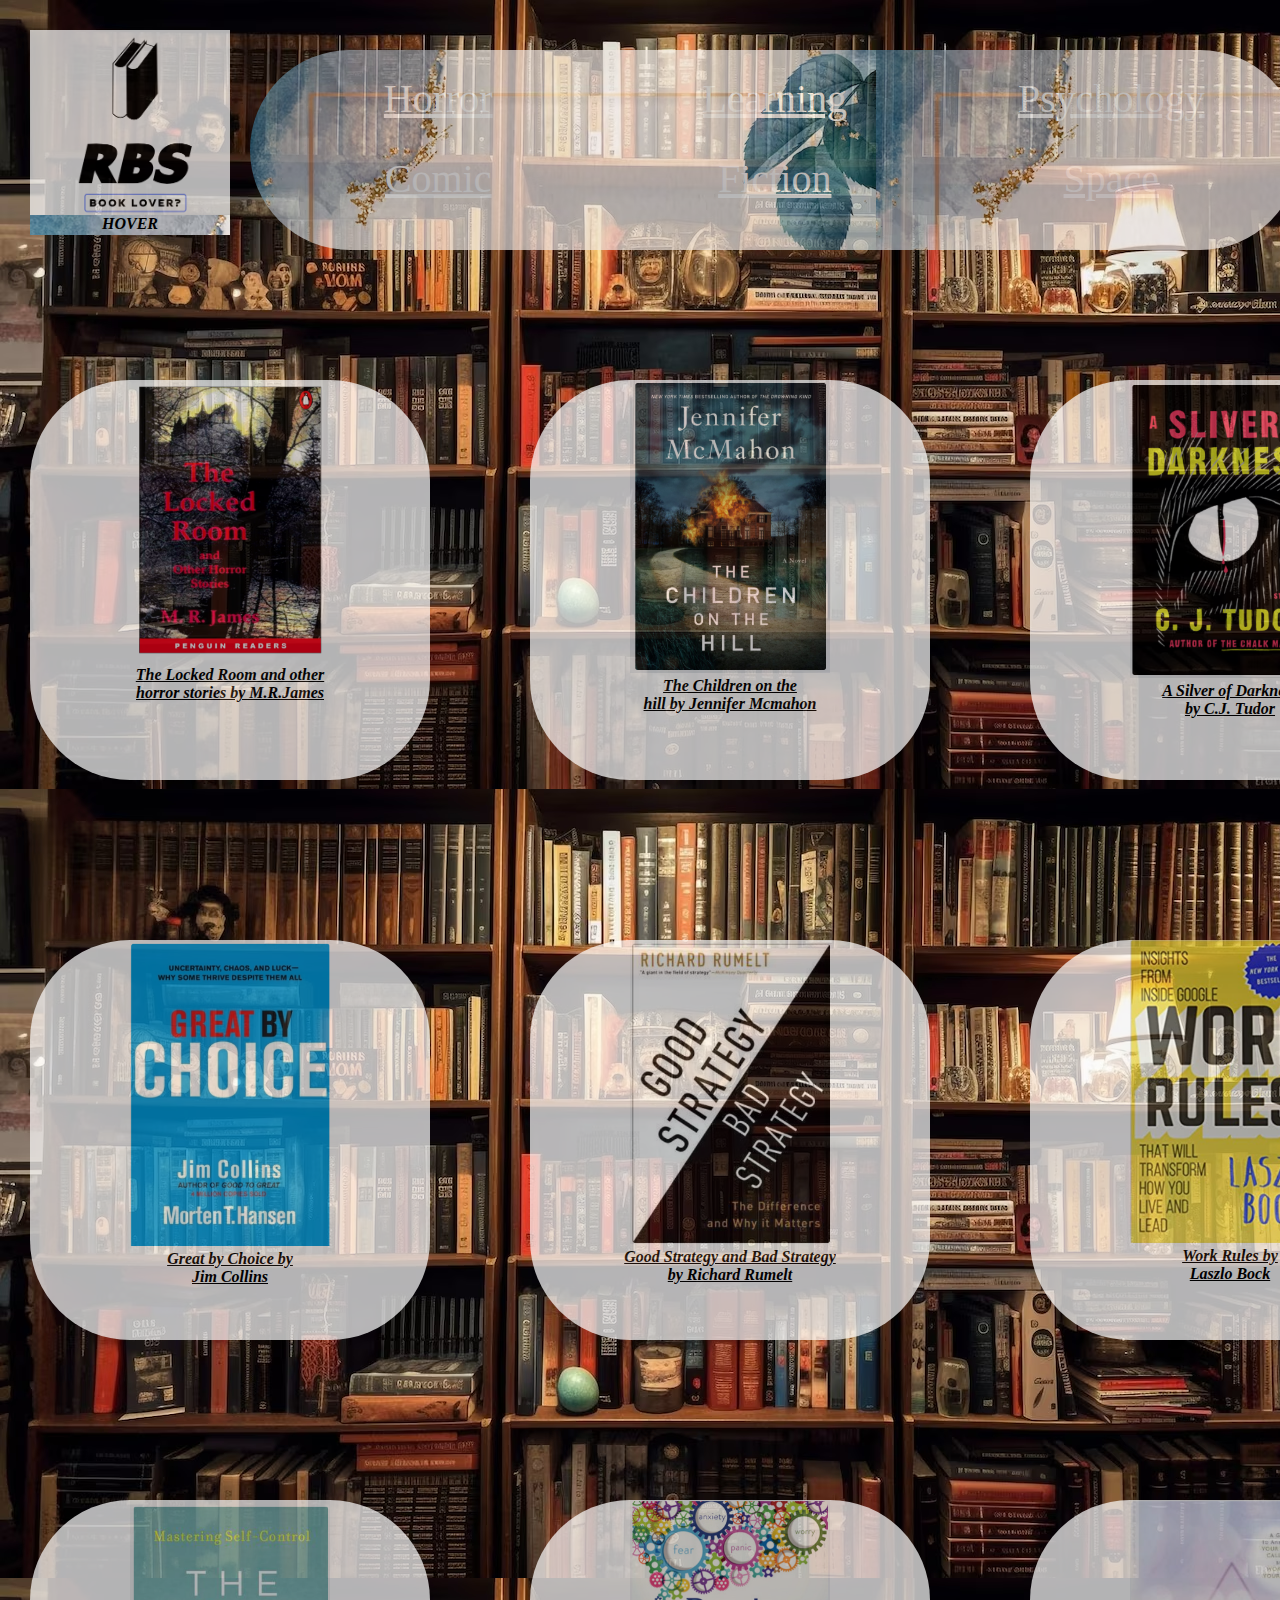
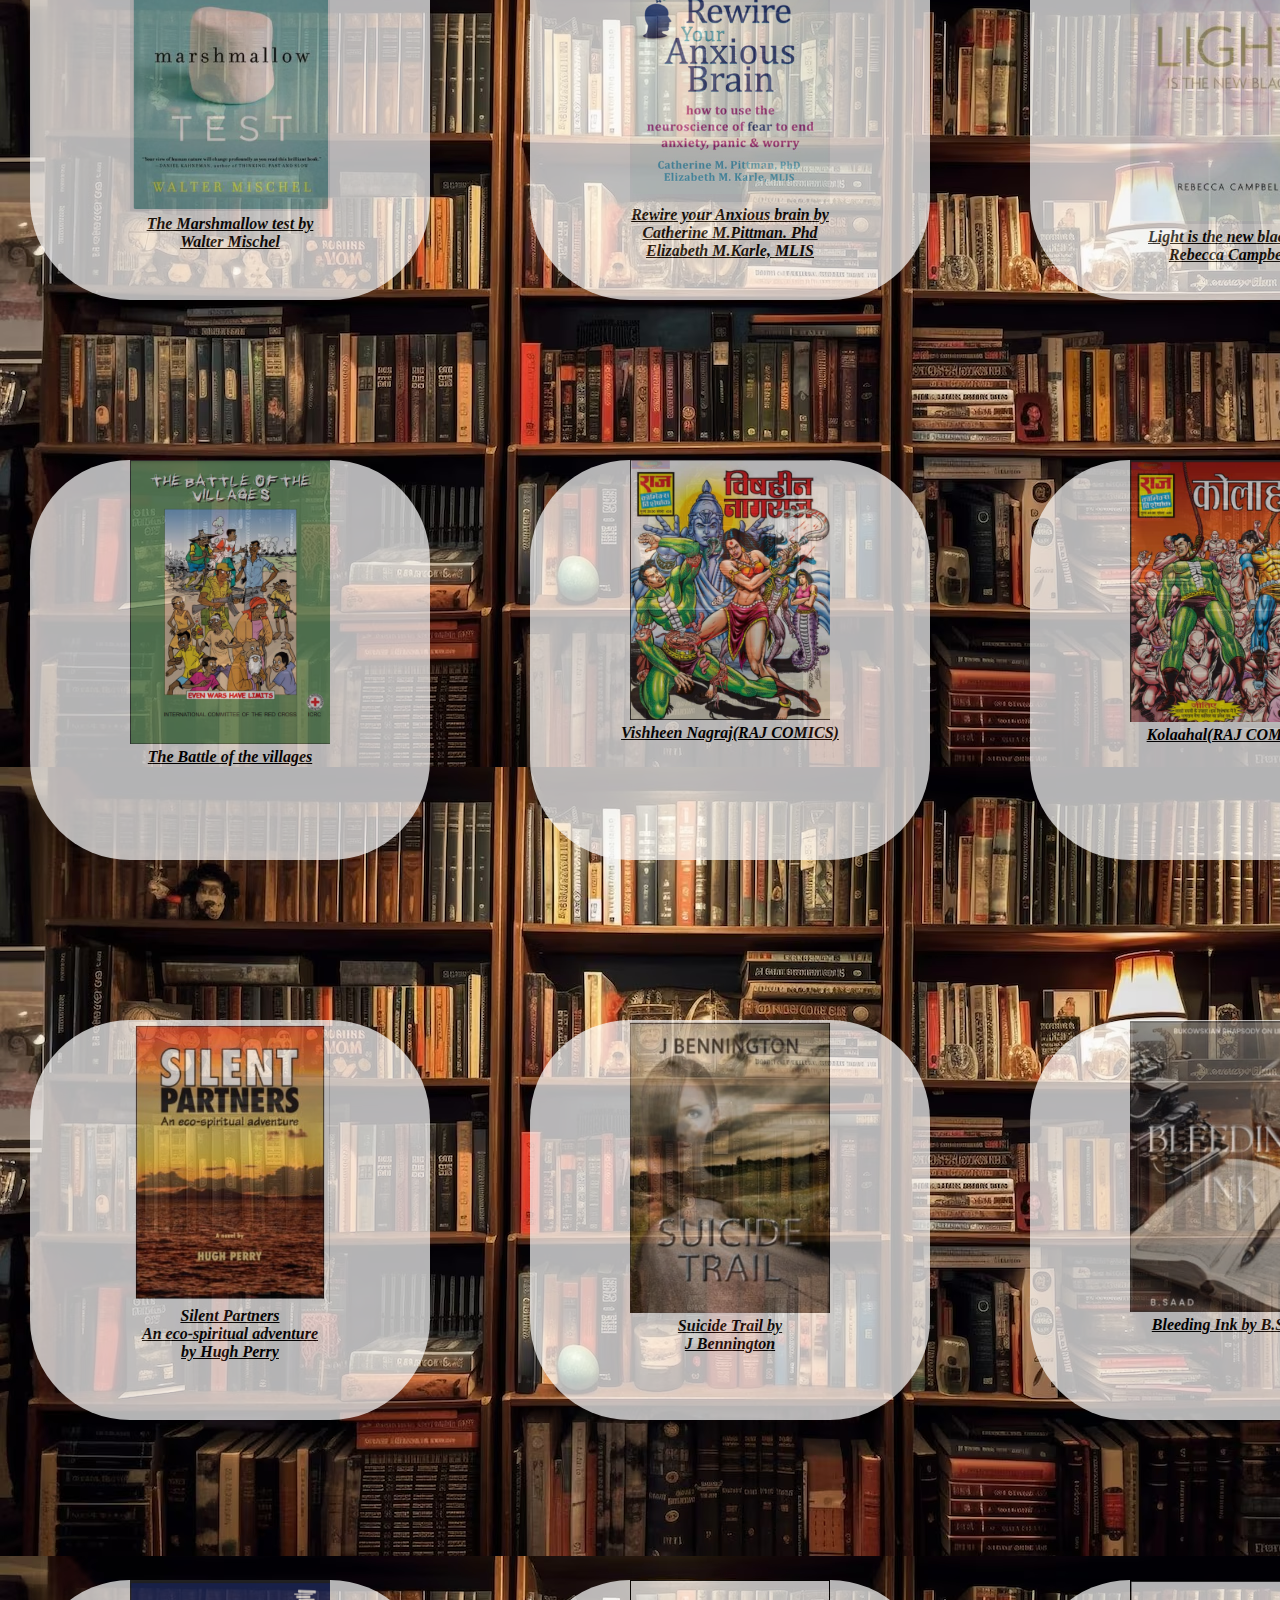
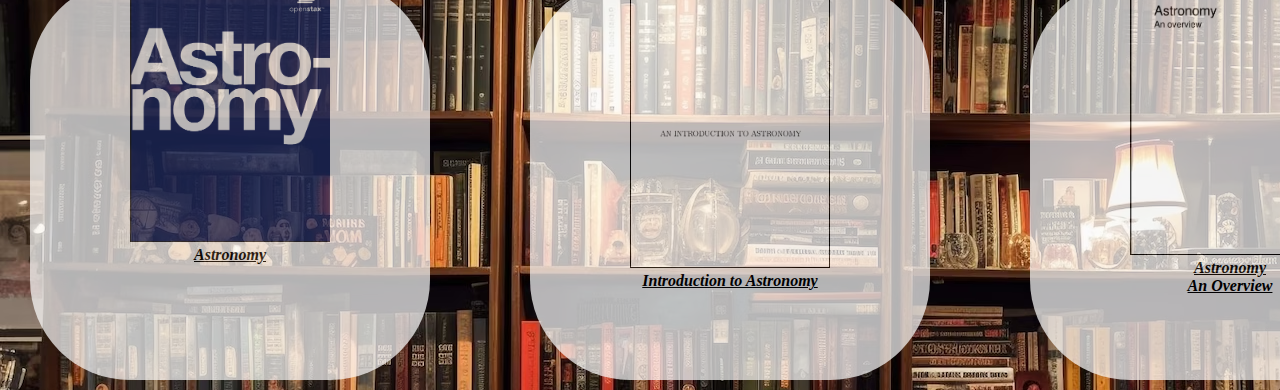
<file: Index.htm>
<!DOCTYPE html>
<html lang="en">
<head>
    <meta charset="UTF-8">
    <meta name="viewport" content="width=device-width, initial-scale=1.0">
    <title>Document</title>
    <link rel="stylesheet" href="projectstyles.css">
</head>
<body>
    <div class="logo">
        <a href="about.htm"><img src="logo.png" alt=""></a>
        <p>HOVER 
        <br><a href="index.htm">HOME-PAGE</a>
        <br><a href="about.htm">ABOUT-PAGE</a>
        
        </p>
        
    </div>

    <div class="categories">
        <ul class="bookcategories">
            <li><a href="#horror">Horror</a></li><li><a href="#learning">Learning</a></li><li><a href="#psychology">Psychology</a></li>
        </ul>

        <ul class="bookcategories">
            <li><a href="#comic">Comic</a></li><li><a href="#fiction">Fiction</a></li><li><a href="#space">Space</a></li>
        </ul>
    </div>
    
    <div class="bookcatalogue">
        <ul id="horror" class="book">
        <Li><a href="horror/book1.pdf"><img src="horror/b1.png" alt="">
            <p>The Locked Room and other <br> horror stories by M.R.James</p></a></Li>
        <Li><a href="horror/book2.pdf"><img src="horror/b2.png" alt="">
            <p>The Children on the <br>hill by Jennifer Mcmahon</p></a></Li>
        <LI><a href="horror/book3.pdf"><img src="horror/b3.png" alt="">
            <p>A Silver of Darkness <br>by C.J. Tudor</p></a></LI>
        <LI><a href="horror/book4.pdf"><img src="horror/b4.png" alt="">
            <p>Road of Bones-A Novel <br>by Christopher Golden</p></a></LI>
        </ul>
        <ul id="learning" class="book">
        <Li><a href="learning/book1.pdf"><img src="learning/b1.png" alt="">
            <p>Great by Choice by <br>Jim Collins</p></a></Li>
        <Li><a href="learning/book2.pdf"><img src="learning/b2.png" alt="">
            <p>Good Strategy and Bad Strategy <br>by Richard Rumelt</p></a></Li>
        <LI><a href="learning/book3.pdf"><img src="learning/b3.png" alt="">
            <p>Work Rules by <br>Laszlo Bock</p></a></LI>
        <LI><a href="learning/book4.pdf"><img src="learning/b4.png" alt="">
            <p>Today Matters by <br>John C. Maxwell</p></a></LI>
        </ul>
        <ul id="psychology" class="book">
            <Li><a href="psychology/book1.pdf"><img src="psychology/b1.png" alt="">
                <p>The Marshmallow test by <br> Walter Mischel </p></a></Li>
            <Li><a href="psychology/book2.pdf"><img src="psychology/b2.png" alt="">
                <p>Rewire your Anxious brain by <br> Catherine M.Pittman. Phd <br> Elizabeth M.Karle, MLIS</p></a></Li>
            <LI><a href="psychology/book3.pdf"><img src="psychology/b3.png" alt="">
                <p>Light is the new black by <br>Rebecca Campbell</p></a></LI>
            <LI><a href="psychology/book4.pdf"><img src="psychology/b4.png" alt="">
                <p>No Bad Parts by <br>Richard C.Schwartz, PHD</p></a></LI>
        </ul>
        <ul id="comic" class="book">
        <Li><a href="comic/book1.pdf"><img src="comic/b1.png" alt="">
            <p>The Battle of the villages</p></a></Li>
        <Li><a href="comic/book2.pdf"><img src="comic/b2.png" alt="">
            <p>Vishheen Nagraj(RAJ COMICS)</p></a></Li>
        <LI><a href="comic/book3.pdf"><img src="comic/b3.png" alt="">
            <p>Kolaahal(RAJ COMICS)</p></a></LI>
        <LI><a href="comic/book4.pdf"><img src="comic/b4.png" alt="">
            <p>Dracula ka annt(RAJ COMICS)</p></a></LI>
        </ul>
        <ul id="fiction" class="book">
        <Li><a href="fiction/book1.pdf"><img src="fiction/b1.png" alt="">
            <p>Silent Partners <br> An eco-spiritual adventure <br> by Hugh Perry</p></a></Li>
        <Li><a href="fiction/book2.pdf"><img src="fiction/b2.png" alt="">
            <p>Suicide Trail by <br>J Bennington</p></a></Li>
        <LI><a href="fiction/book3.pdf"><img src="fiction/b3.png" alt="">
            <p>Bleeding Ink by B.Saad</p></a></LI>
        <LI><a href="fiction/book4.pdf"><img src="fiction/b4.png" alt="">
            <p>2000 leagues under the seas <br> by Jules Verne</p></a></LI>
        </ul>
        <ul id="space" class="book">
        <Li><a href="space/book1.pdf"><img src="space/b1.png" alt="">
            <p>Astronomy</p></a></Li>
        <Li><a href="space/book2.pdf"><img style="border: 1px solid black;" src="space/b2.png" alt="">
            <p>Introduction to Astronomy</p></a></Li>
        <LI><a href="space/book3.pdf"><img style="border: 1px solid black;" src="space/b3.png" alt="">
            <p>Astronomy <br>An Overview</p></a></LI>
        <LI><a href="space/book4.pdf"><img src="space/b4.png" alt="">
            <p>Space-Based Astronomy</p></a></LI>
        </ul>
    </div>


</body>
</html>
</file>
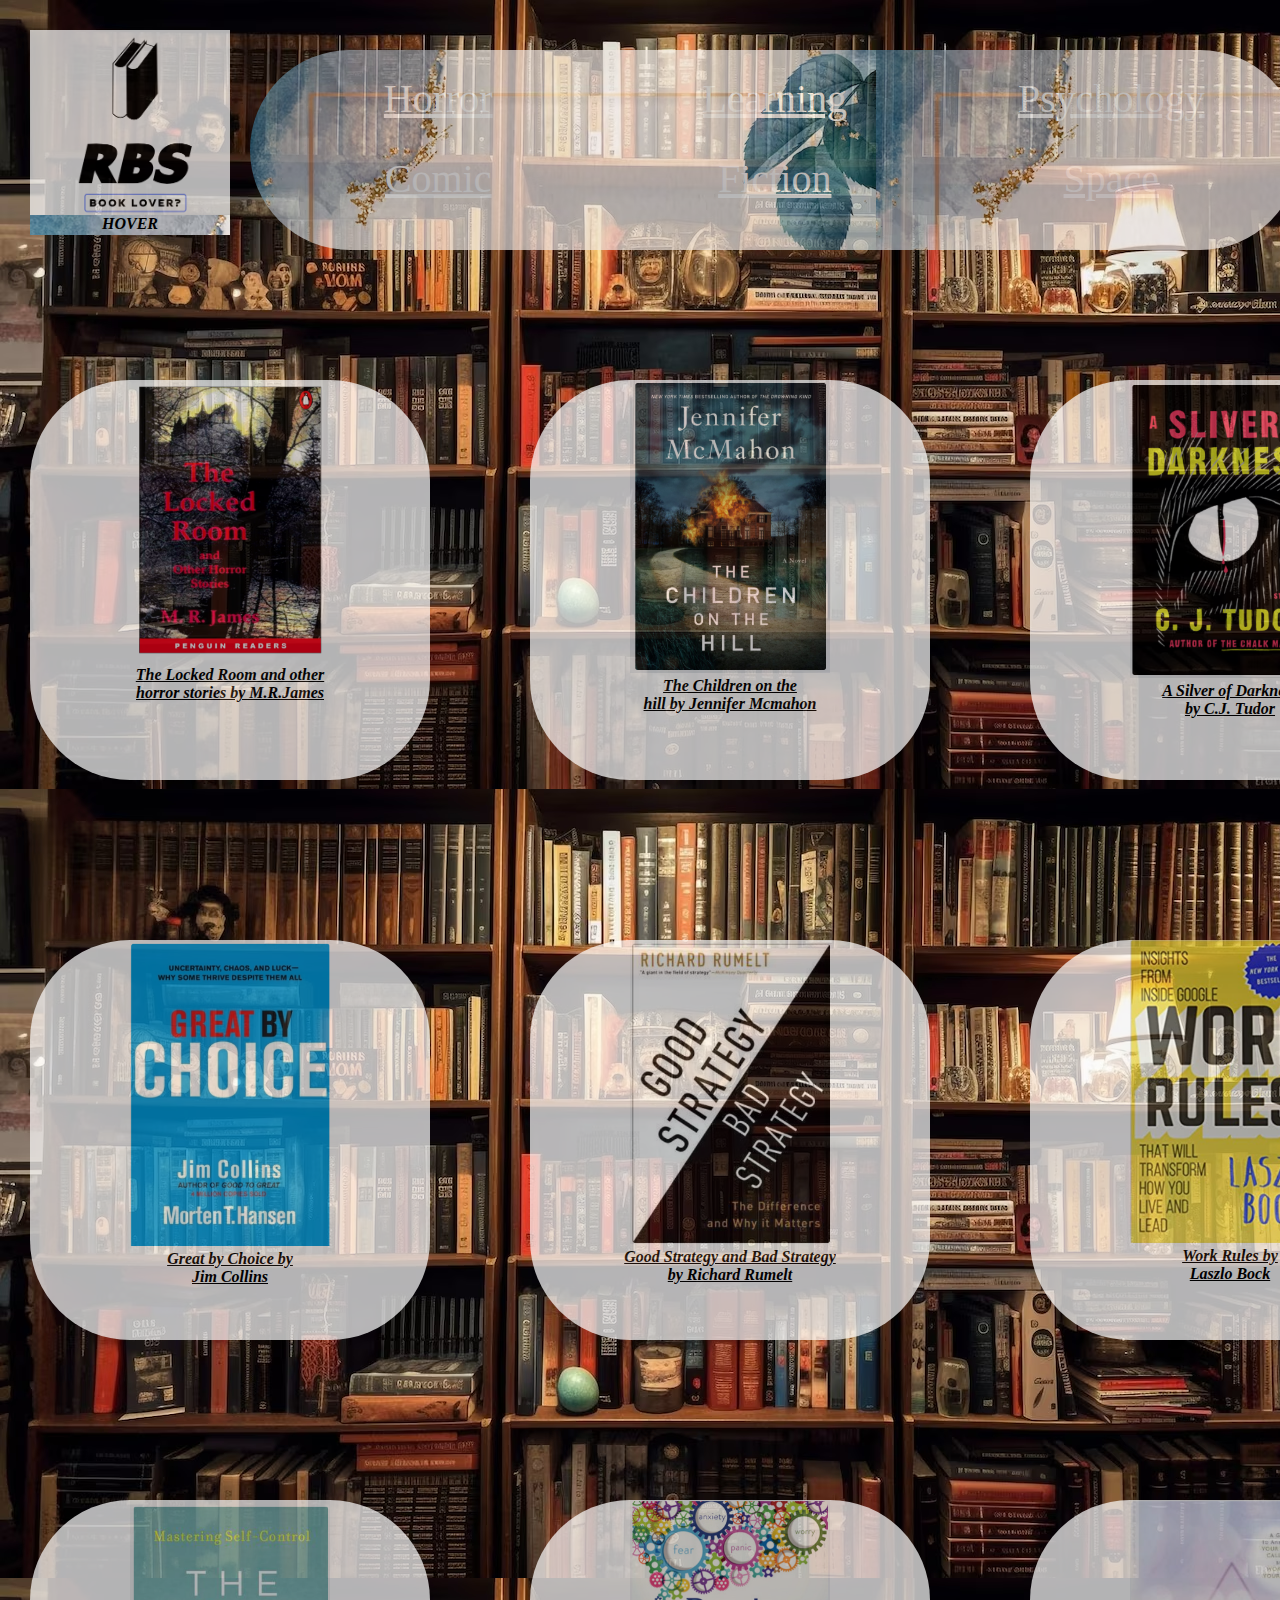
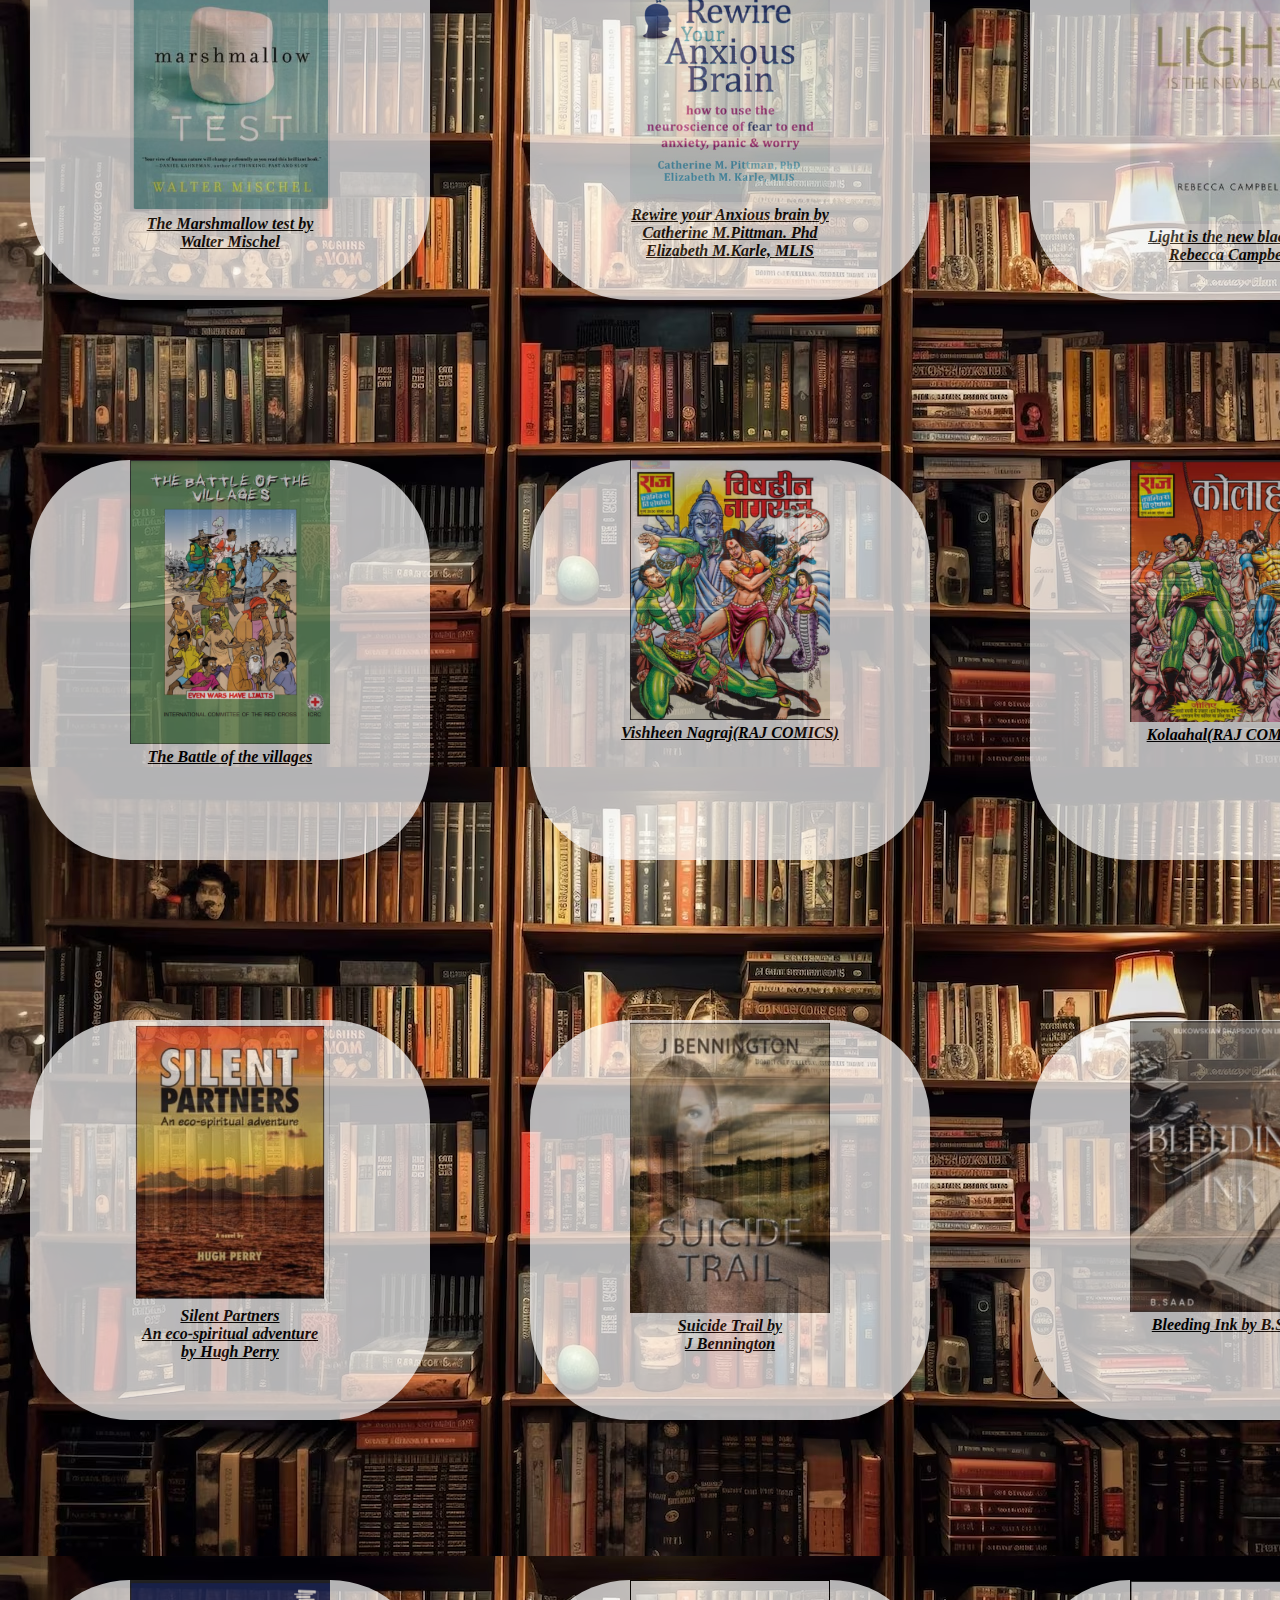
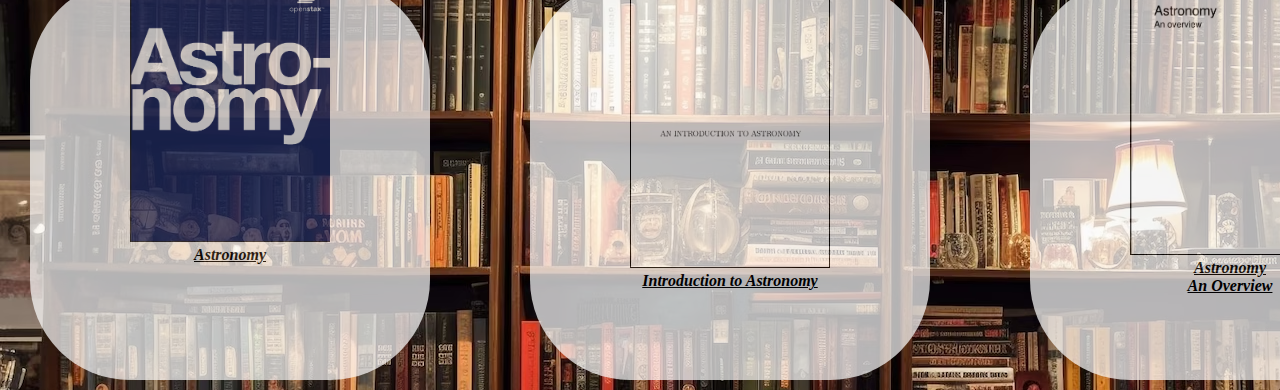
<file: index.htm>
<!DOCTYPE html>
<html lang="en">
<head>
    <meta charset="UTF-8">
    <meta name="viewport" content="width=device-width, initial-scale=1.0">
    <title>Document</title>
    <link rel="stylesheet" href="projectstyles.css">
</head>
<body>
    <div class="logo">
        <a href="about.htm"><img src="logo.png" alt=""></a>
        <p>HOVER 
        <br><a href="index.htm">HOME-PAGE</a>
        <br><a href="about.htm">ABOUT-PAGE</a>
        
        </p>
        
    </div>

    <div class="categories">
        <ul class="bookcategories">
            <li><a href="#horror">Horror</a></li><li><a href="#learning">Learning</a></li><li><a href="#psychology">Psychology</a></li>
        </ul>

        <ul class="bookcategories">
            <li><a href="#comic">Comic</a></li><li><a href="#fiction">Fiction</a></li><li><a href="#space">Space</a></li>
        </ul>
    </div>
    
    <div class="bookcatalogue">
        <ul id="horror" class="book">
        <Li><a href="horror/book1.pdf"><img src="horror/b1.png" alt="">
            <p>The Locked Room and other <br> horror stories by M.R.James</p></a></Li>
        <Li><a href="horror/book2.pdf"><img src="horror/b2.png" alt="">
            <p>The Children on the <br>hill by Jennifer Mcmahon</p></a></Li>
        <LI><a href="horror/book3.pdf"><img src="horror/b3.png" alt="">
            <p>A Silver of Darkness <br>by C.J. Tudor</p></a></LI>
        <LI><a href="horror/book4.pdf"><img src="horror/b4.png" alt="">
            <p>Road of Bones-A Novel <br>by Christopher Golden</p></a></LI>
        </ul>
        <ul id="learning" class="book">
        <Li><a href="learning/book1.pdf"><img src="learning/b1.png" alt="">
            <p>Great by Choice by <br>Jim Collins</p></a></Li>
        <Li><a href="learning/book2.pdf"><img src="learning/b2.png" alt="">
            <p>Good Strategy and Bad Strategy <br>by Richard Rumelt</p></a></Li>
        <LI><a href="learning/book3.pdf"><img src="learning/b3.png" alt="">
            <p>Work Rules by <br>Laszlo Bock</p></a></LI>
        <LI><a href="learning/book4.pdf"><img src="learning/b4.png" alt="">
            <p>Today Matters by <br>John C. Maxwell</p></a></LI>
        </ul>
        <ul id="psychology" class="book">
            <Li><a href="psychology/book1.pdf"><img src="psychology/b1.png" alt="">
                <p>The Marshmallow test by <br> Walter Mischel </p></a></Li>
            <Li><a href="psychology/book2.pdf"><img src="psychology/b2.png" alt="">
                <p>Rewire your Anxious brain by <br> Catherine M.Pittman. Phd <br> Elizabeth M.Karle, MLIS</p></a></Li>
            <LI><a href="psychology/book3.pdf"><img src="psychology/b3.png" alt="">
                <p>Light is the new black by <br>Rebecca Campbell</p></a></LI>
            <LI><a href="psychology/book4.pdf"><img src="psychology/b4.png" alt="">
                <p>No Bad Parts by <br>Richard C.Schwartz, PHD</p></a></LI>
        </ul>
        <ul id="comic" class="book">
        <Li><a href="comic/book1.pdf"><img src="comic/b1.png" alt="">
            <p>The Battle of the villages</p></a></Li>
        <Li><a href="comic/book2.pdf"><img src="comic/b2.png" alt="">
            <p>Vishheen Nagraj(RAJ COMICS)</p></a></Li>
        <LI><a href="comic/book3.pdf"><img src="comic/b3.png" alt="">
            <p>Kolaahal(RAJ COMICS)</p></a></LI>
        <LI><a href="comic/book4.pdf"><img src="comic/b4.png" alt="">
            <p>Dracula ka annt(RAJ COMICS)</p></a></LI>
        </ul>
        <ul id="fiction" class="book">
        <Li><a href="fiction/book1.pdf"><img src="fiction/b1.png" alt="">
            <p>Silent Partners <br> An eco-spiritual adventure <br> by Hugh Perry</p></a></Li>
        <Li><a href="fiction/book2.pdf"><img src="fiction/b2.png" alt="">
            <p>Suicide Trail by <br>J Bennington</p></a></Li>
        <LI><a href="fiction/book3.pdf"><img src="fiction/b3.png" alt="">
            <p>Bleeding Ink by B.Saad</p></a></LI>
        <LI><a href="fiction/book4.pdf"><img src="fiction/b4.png" alt="">
            <p>2000 leagues under the seas <br> by Jules Verne</p></a></LI>
        </ul>
        <ul id="space" class="book">
        <Li><a href="space/book1.pdf"><img src="space/b1.png" alt="">
            <p>Astronomy</p></a></Li>
        <Li><a href="space/book2.pdf"><img style="border: 1px solid black;" src="space/b2.png" alt="">
            <p>Introduction to Astronomy</p></a></Li>
        <LI><a href="space/book3.pdf"><img style="border: 1px solid black;" src="space/b3.png" alt="">
            <p>Astronomy <br>An Overview</p></a></LI>
        <LI><a href="space/book4.pdf"><img src="space/b4.png" alt="">
            <p>Space-Based Astronomy</p></a></LI>
        </ul>
    </div>


</body>
</html>
</file>
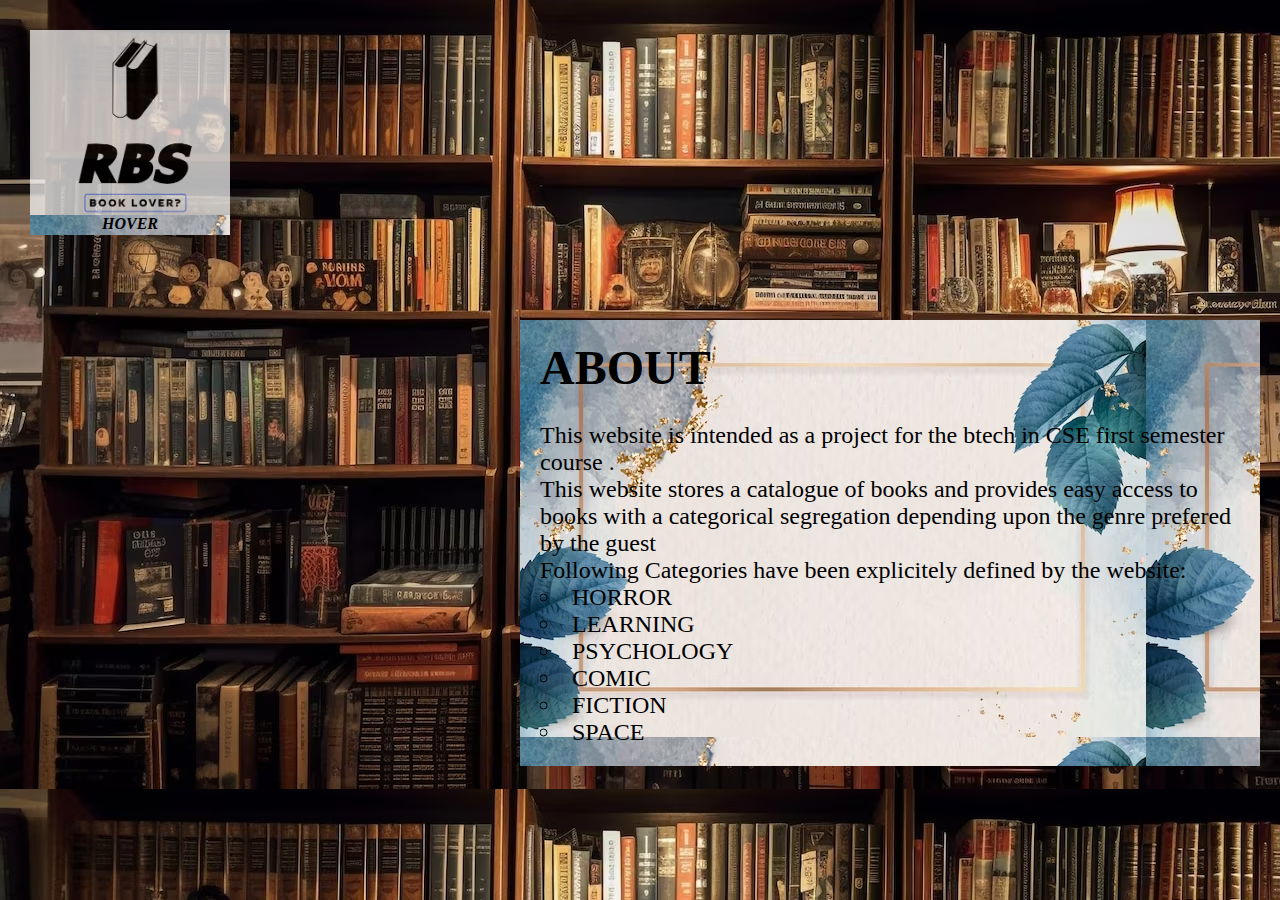
<file: about.htm>
<!DOCTYPE html>
<html lang="en">
<head>
    <meta charset="UTF-8">
    <meta name="viewport" content="width=device-width, initial-scale=1.0">
    <title>Document</title>
    <link rel="stylesheet" href="projectstyles.css">
</head>
<body>
    <div class="logo">
        <a href=""><img src="logo.png" alt=""></a>
        <p>HOVER 
        <br><a href="Index.htm">HOME-PAGE</a>
        <br><a href="about.htm">ABOUT-PAGE</a>
        
        </p>
        
    </div>
    <div class="aboutpage">
    <h1 >ABOUT</h1>
    <p>
        <br>
    This website is intended as a project for the btech in CSE first semester course .<br>
    This website stores a catalogue of books and provides easy access to books with a categorical segregation depending upon the genre prefered by the guest
    <br>Following Categories have been explicitely defined by the website:
    </p>
    <ul class="aboutlist">
        <li>HORROR</li>
        <li>LEARNING</li>
        <li>PSYCHOLOGY</li>
        <li>COMIC</li>
        <li>FICTION</li>
        <li>SPACE</li>
    </ul> 
    </div>

</body>
</html
</file>
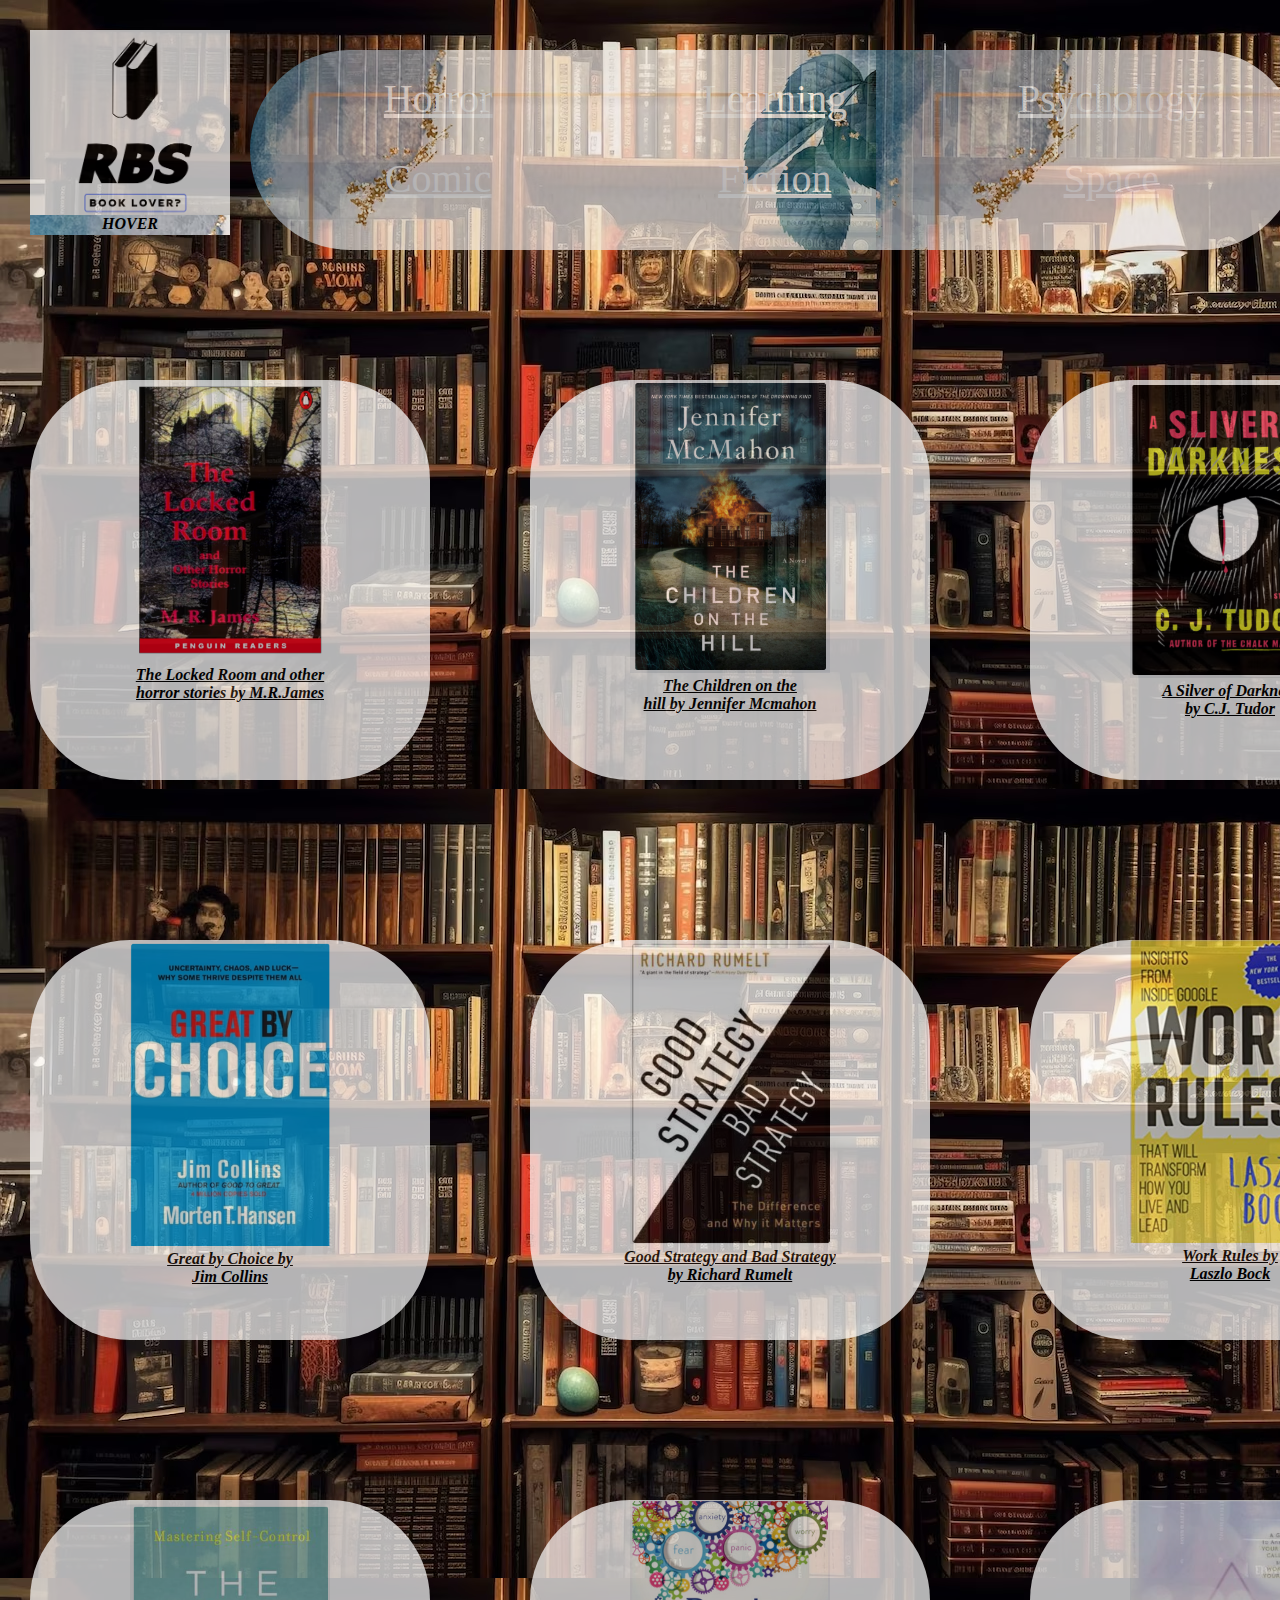
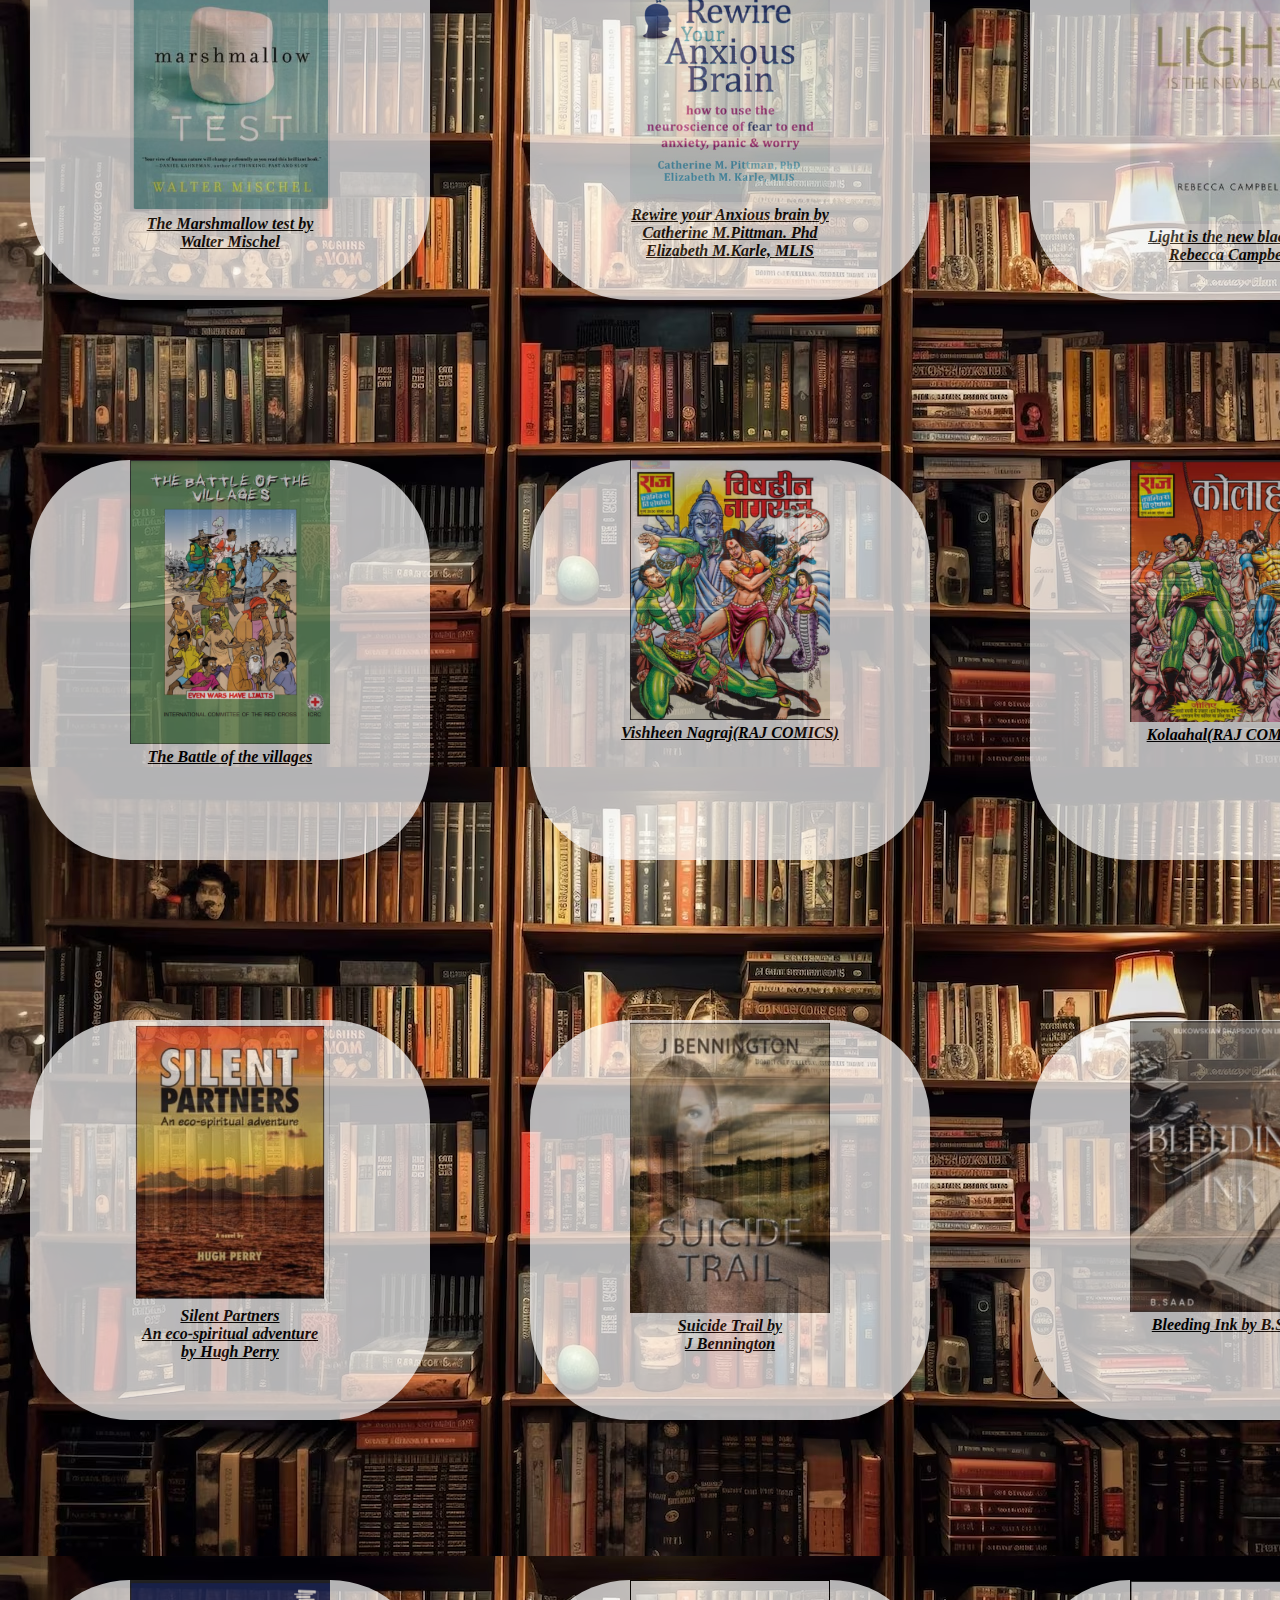
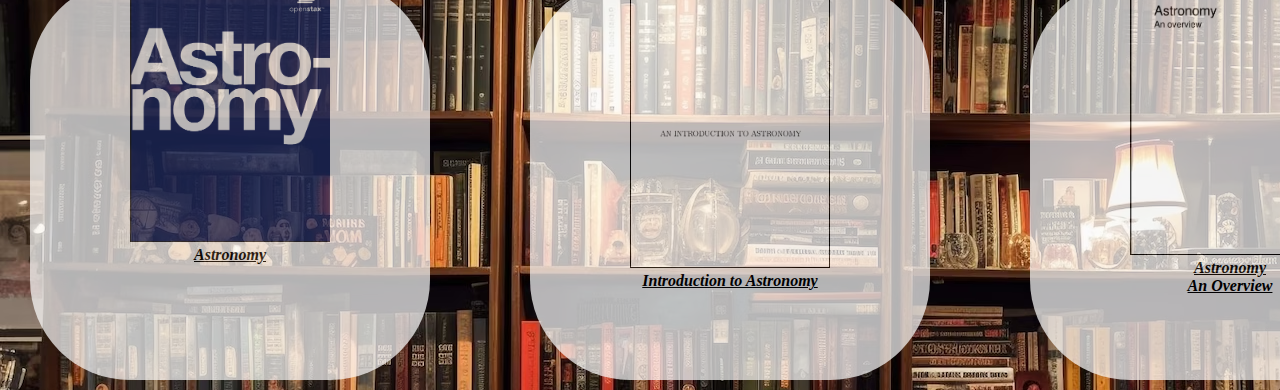
<file: indx.htm>
<!DOCTYPE html>
<html lang="en">
<head>
    <meta charset="UTF-8">
    <meta name="viewport" content="width=device-width, initial-scale=1.0">
    <title>Document</title>
    <link rel="stylesheet" href="projectstyles.css">
</head>
<body>
    <div class="logo">
        <a href="about.htm"><img src="logo.png" alt=""></a>
        <p>HOVER 
        <br><a href="Index.htm">HOME-PAGE</a>
        <br><a href="about.htm">ABOUT-PAGE</a>
        
        </p>
        
    </div>

    <div class="categories">
        <ul class="bookcategories">
            <li><a href="#horror">Horror</a></li><li><a href="#learning">Learning</a></li><li><a href="#psychology">Psychology</a></li>
        </ul>

        <ul class="bookcategories">
            <li><a href="#comic">Comic</a></li><li><a href="#fiction">Fiction</a></li><li><a href="#space">Space</a></li>
        </ul>
    </div>
    
    <div class="bookcatalogue">
        <ul id="horror" class="book">
        <Li><a href="horror/book1.pdf"><img src="horror/b1.png" alt="">
            <p>The Locked Room and other <br> horror stories by M.R.James</p></a></Li>
        <Li><a href="horror/book2.pdf"><img src="horror/b2.png" alt="">
            <p>The Children on the <br>hill by Jennifer Mcmahon</p></a></Li>
        <LI><a href="horror/book3.pdf"><img src="horror/b3.png" alt="">
            <p>A Silver of Darkness <br>by C.J. Tudor</p></a></LI>
        <LI><a href="horror/book4.pdf"><img src="horror/b4.png" alt="">
            <p>Road of Bones-A Novel <br>by Christopher Golden</p></a></LI>
        </ul>
        <ul id="learning" class="book">
        <Li><a href="learning/book1.pdf"><img src="learning/b1.png" alt="">
            <p>Great by Choice by <br>Jim Collins</p></a></Li>
        <Li><a href="learning/book2.pdf"><img src="learning/b2.png" alt="">
            <p>Good Strategy and Bad Strategy <br>by Richard Rumelt</p></a></Li>
        <LI><a href="learning/book3.pdf"><img src="learning/b3.png" alt="">
            <p>Work Rules by <br>Laszlo Bock</p></a></LI>
        <LI><a href="learning/book4.pdf"><img src="learning/b4.png" alt="">
            <p>Today Matters by <br>John C. Maxwell</p></a></LI>
        </ul>
        <ul id="psychology" class="book">
            <Li><a href="psychology/book1.pdf"><img src="psychology/b1.png" alt="">
                <p>The Marshmallow test by <br> Walter Mischel </p></a></Li>
            <Li><a href="psychology/book2.pdf"><img src="psychology/b2.png" alt="">
                <p>Rewire your Anxious brain by <br> Catherine M.Pittman. Phd <br> Elizabeth M.Karle, MLIS</p></a></Li>
            <LI><a href="psychology/book3.pdf"><img src="psychology/b3.png" alt="">
                <p>Light is the new black by <br>Rebecca Campbell</p></a></LI>
            <LI><a href="psychology/book4.pdf"><img src="psychology/b4.png" alt="">
                <p>No Bad Parts by <br>Richard C.Schwartz, PHD</p></a></LI>
        </ul>
        <ul id="comic" class="book">
        <Li><a href="comic/book1.pdf"><img src="comic/b1.png" alt="">
            <p>The Battle of the villages</p></a></Li>
        <Li><a href="comic/book2.pdf"><img src="comic/b2.png" alt="">
            <p>Vishheen Nagraj(RAJ COMICS)</p></a></Li>
        <LI><a href="comic/book3.pdf"><img src="comic/b3.png" alt="">
            <p>Kolaahal(RAJ COMICS)</p></a></LI>
        <LI><a href="comic/book4.pdf"><img src="comic/b4.png" alt="">
            <p>Dracula ka annt(RAJ COMICS)</p></a></LI>
        </ul>
        <ul id="fiction" class="book">
        <Li><a href="fiction/book1.pdf"><img src="fiction/b1.png" alt="">
            <p>Silent Partners <br> An eco-spiritual adventure <br> by Hugh Perry</p></a></Li>
        <Li><a href="fiction/book2.pdf"><img src="fiction/b2.png" alt="">
            <p>Suicide Trail by <br>J Bennington</p></a></Li>
        <LI><a href="fiction/book3.pdf"><img src="fiction/b3.png" alt="">
            <p>Bleeding Ink by B.Saad</p></a></LI>
        <LI><a href="fiction/book4.pdf"><img src="fiction/b4.png" alt="">
            <p>2000 leagues under the seas <br> by Jules Verne</p></a></LI>
        </ul>
        <ul id="space" class="book">
        <Li><a href="space/book1.pdf"><img src="space/b1.png" alt="">
            <p>Astronomy</p></a></Li>
        <Li><a href="space/book2.pdf"><img style="border: 1px solid black;" src="space/b2.png" alt="">
            <p>Introduction to Astronomy</p></a></Li>
        <LI><a href="space/book3.pdf"><img style="border: 1px solid black;" src="space/b3.png" alt="">
            <p>Astronomy <br>An Overview</p></a></LI>
        <LI><a href="space/book4.pdf"><img src="space/b4.png" alt="">
            <p>Space-Based Astronomy</p></a></LI>
        </ul>
    </div>


</body>
</html>
</file>
<file: projectstyles.css>
*{
    padding: 0;
    margin: 0;
    box-sizing: border-box;
    overflow: hidden;
    
}
body{
    height: fit-content;
    overflow: visible;
}
html{
    width: fit-content;
    height:fit-content;
    overflow:visible;
    background-image: url(background.avif);
}


.logo{
    margin: 10px;
    width: 200px;
    height: fit-content;
    position: absolute;
    /* position: fixed; */
}
.logo img{
    width:200px;
    opacity: 70%;
    position: relative;

}
.logo img:hover{
    animation: logohover 0.1s ease 0.2s 1 both;
}
@keyframes logohover {

    from{
        opacity: 70%;
    }
    to{
        opacity: 100%;
    }
}
.logo p{
    font-weight: 800;
    font-style: italic;
    text-align: center;
    position:relative;
    background-image: url(navbackground.avif);
    color: black;
    width:100%;
    height: 20px;
    top: -4px;
    transition: height;
    transition-duration: 1s;
    
}
.logo p:hover{
    height: 75px;
}
p a{
    color: purple;
}
.categories{
    border-radius: 100px;
    padding: 20px;
    color: white;
    margin:10px;
    position:relative;
    height: 200px;
    width:82vw;
    left:220px;
    top:20px;
    display: flex;
    flex-direction: column;
    justify-content: space-around;
    background-image: url(navbackground.avif);
    opacity: 70%;
}
.categories:hover{
    animation: logohover 0.5s ease 0.2s 1 both;
}
.bookcategories{
    
    color: white;
    font-size: 40px;
    display: flex;
    justify-content: space-around;
}
.bookcategories a{
    color:white;
}
.bookcategories li{
    text-align: center;
    border:2px solid none;
    height:70px;
    width: 250px;
}
.bookcategories li:hover{
    animation: catbutton 0.5s linear 0s 1 normal both;
}
@keyframes catbutton{
        from{
           
            background-color: none
        }
        to {
            border:5px solid white;
            border-radius: 100px;
            background-color: black;
            box-shadow: 5px 0 15px grey,-5px 0 15px grey;
        }
}
.bookcatalogue{
    position:relative;
    top: 130px;
    display: flex;
    flex-direction: column;
    justify-content: flex-start;
    gap: 140px;
}

.book{
    list-style-type: none;
    height: fit-content;
    width: max-content;
    display: flex;
    gap: 80px;
    justify-content: space-between;
}

.book li{
    height: 400px;
    width: 400px;
    background-color: white;
    margin:10px;
    border-radius: 100px;
    display: flex;
    flex-direction: column;
    justify-content: start;
    align-items: center;
    opacity: 70%;
    transition:all;
    transition-duration: 1s;
    transition-delay: 0s;

}
.book li:hover{
    height: 450px;
    width: 450px;
    opacity: 100%;
}#about{

    color: white;
    position: absolute;
    top:350px;
    left:450px;
    margin: 20px;
}
body{
    padding: 20px;
}
.aboutpage{
    margin:20px;
    color: black;
    position: absolute;
    top: 300px;
    left: 500px;
    padding: 20px;
    background-image: url(navbackground.avif);
    font-size: 1.5rem;
}
.aboutlist{
    list-style-position: inside;
    list-style-type: circle;
}
.book li img{
    transition: width;
    transition-duration: 0.5s;
    width: 200px;
    
}
.book li a{
    transition: all;
    transition-duration: 0.5s;
    font-style: italic;
    text-align: center;
    font-weight: 800;
    color: black;
}

.book a:hover{
    font-size: 1.2rem;
    color:red
    
}
.book a img:hover{
    width: 240px;
}
</file>
